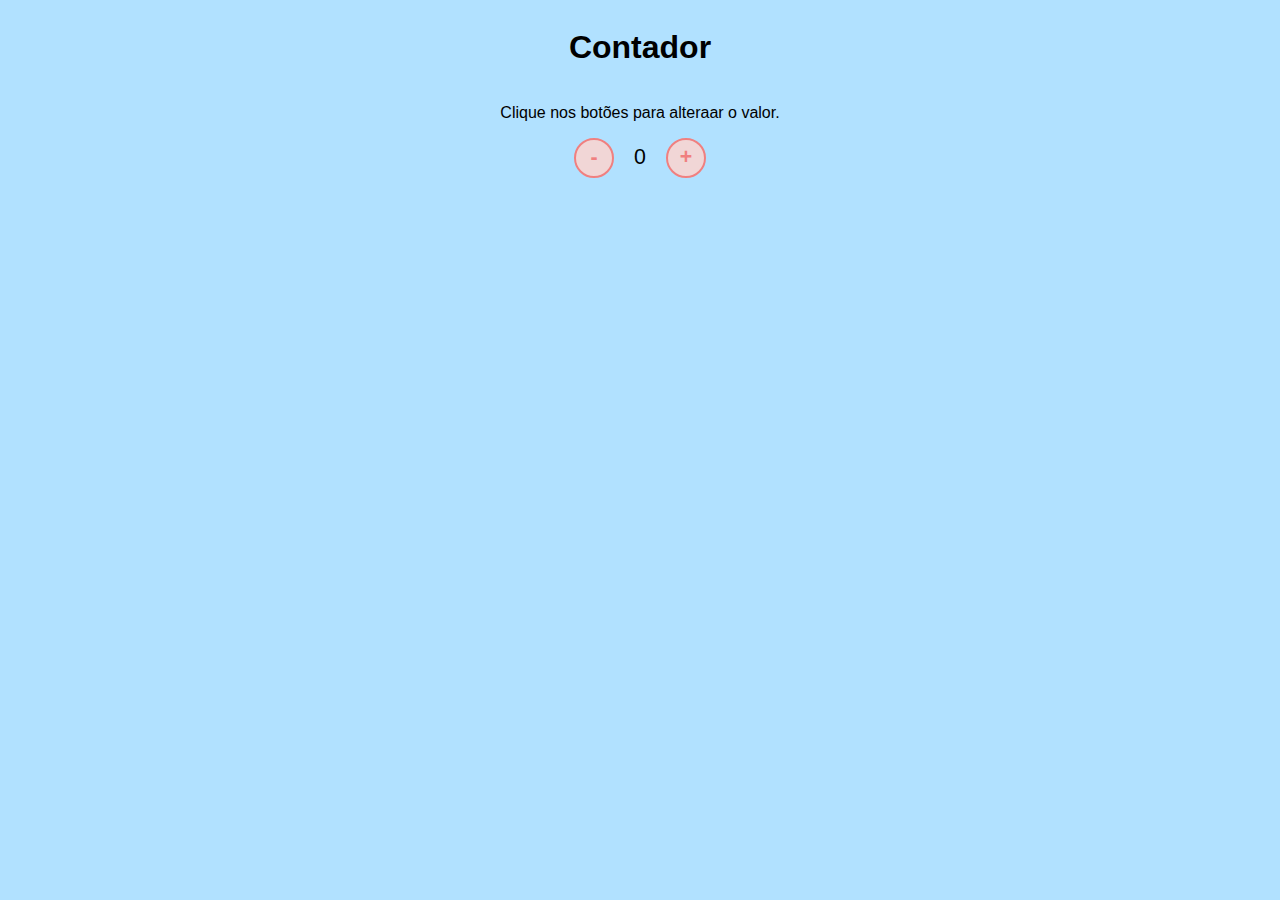
<file: Contador/index.html>
<!DOCTYPE html>
<html lang="pt-br">

<head>
  <meta charset="UTF-8">
  <meta http-equiv="X-UA-Compatible" content="IE=edge">
  <meta name="viewport" content="width=device-width, initial-scale=1.0">
  <link rel="stylesheet" href="assets/css/style.css">
  <script src="assets/js/scripts.js"></script>
  <title>Contador de clicks</title>
</head>

<body>
  <h1>Contador</h1>
  <p>Clique nos botões para alteraar o valor.</p>
  <div id="counter">
    <button name="subtrair" onclick="decrement()">-</button>
    <span id="currentNumber">0</span>
    <button name="adicionar" onclick="increment()">+</button>
  </div>

  <script src="assets/js/scripts.js"></script>
</body>

</html>
</file>
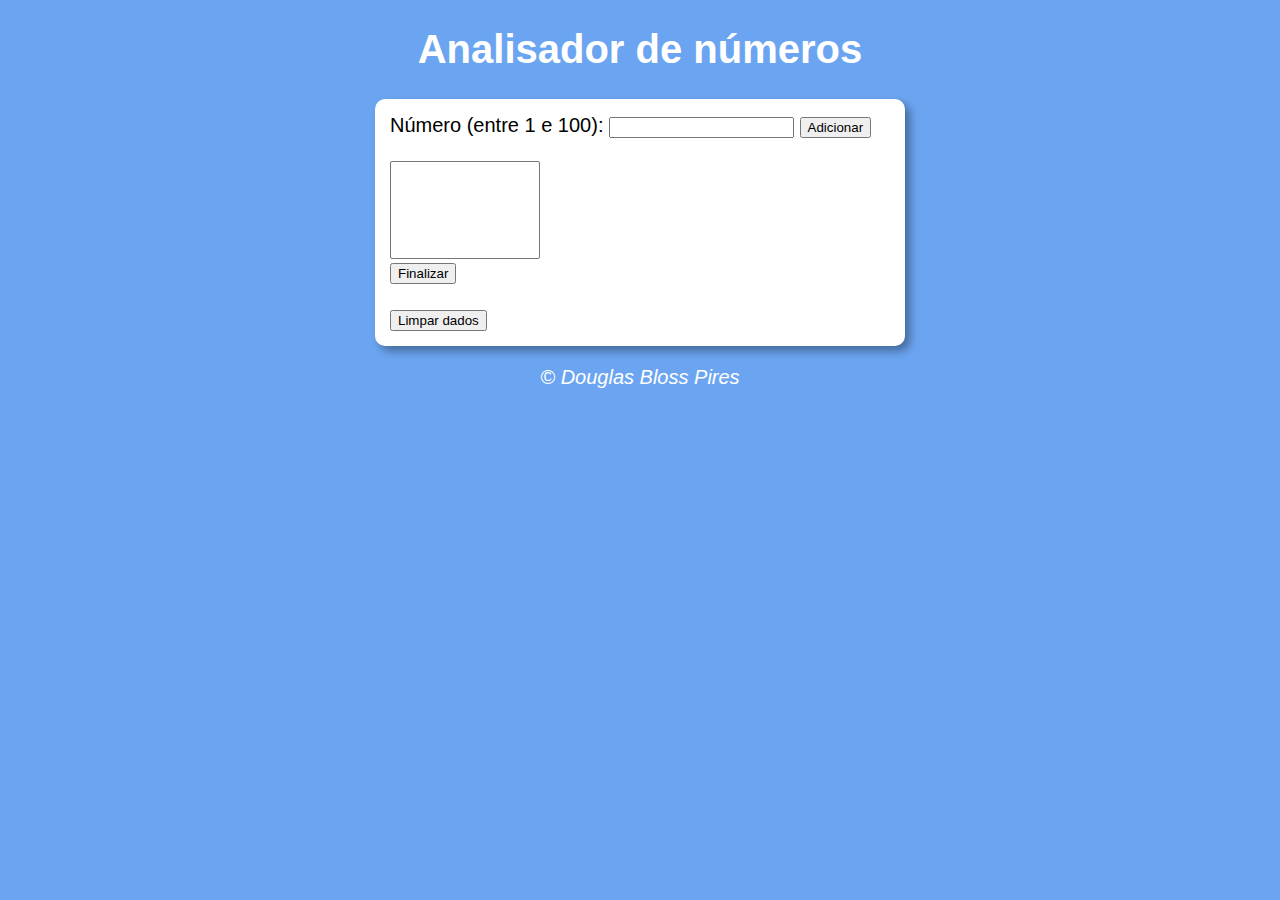
<file: Analisador de Números/analisador.html>
<!DOCTYPE html>
<html lang="pt-br">
<head>
  <meta charset="UTF-8">
  <meta http-equiv="X-UA-Compatible" content="IE=edge">
  <meta name="viewport" content="width=device-width, initial-scale=1.0">
  <link rel="stylesheet" href="estilo.css">
  <title>Analisador</title>
</head>
<body>
  <header>
    <h1>Analisador de números</h1>
  </header>
  <section>
    <div>
      Número (entre 1 e 100):
      <input type="number" name="fnum" id="fnum">
      <input type="button" value="Adicionar" id="btnadd" onclick="adicionar()">
      <br><br><select name="flista" id="flista" size="6"></select>
      <br><input type="button" value="Finalizar" id="btnfin" onclick="finalizar()">
    </div> 
    <div id="res">
      
    </div>
    <div>
      <br><input type="button" value="Limpar dados" onclick="limparDados()">
    </div>
  </section>
  
  <footer>
    <p>&copy; Douglas Bloss Pires</p>
  </footer>
  
  <script src="script.js"></script>
  
</body>
</html>
</file>
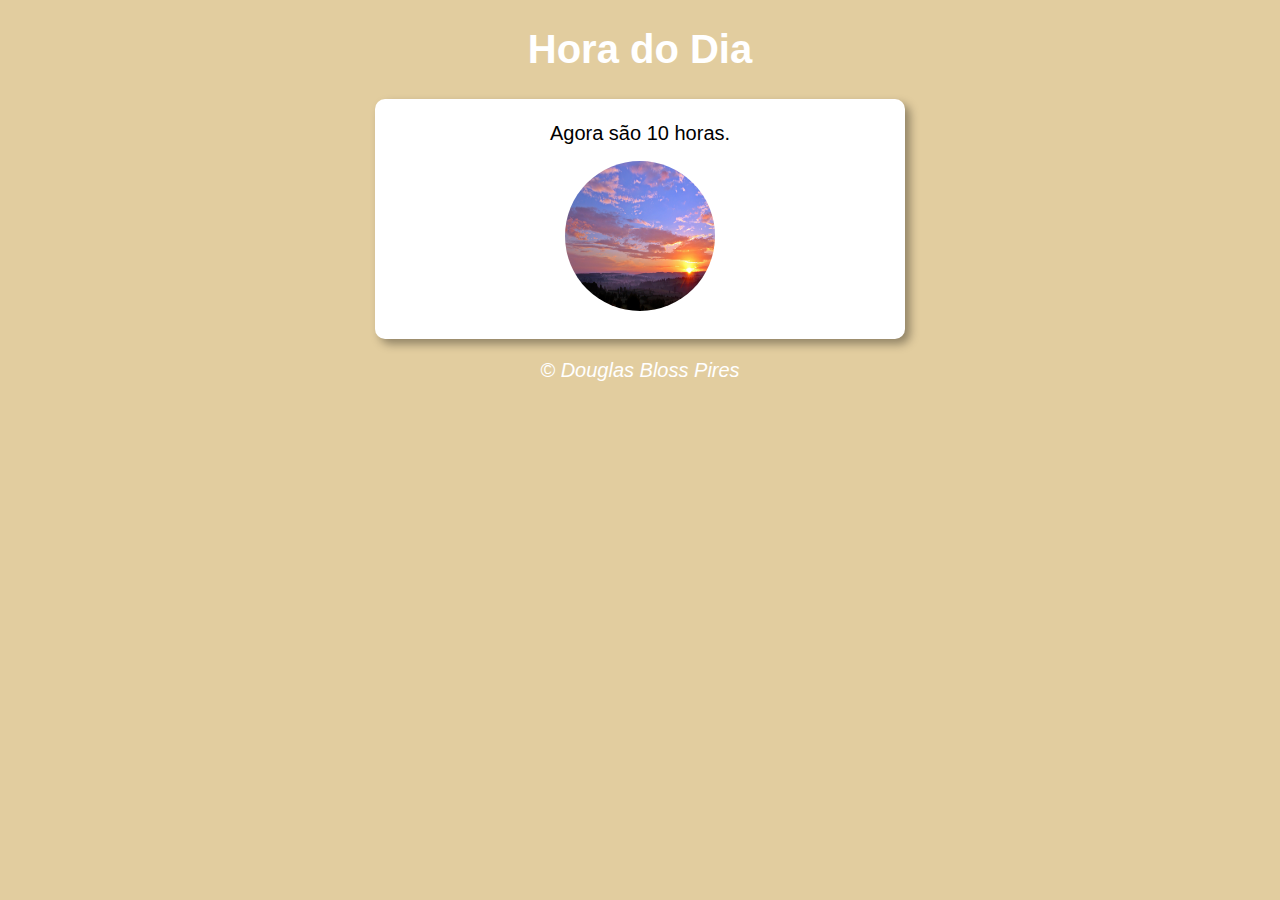
<file: HoraDoDia - ex014/horadodia.html>
<!DOCTYPE html>
<html lang="pt-br">
<head>
  <meta charset="UTF-8">
  <meta http-equiv="X-UA-Compatible" content="IE=edge">
  <meta name="viewport" content="width=device-width, initial-scale=1.0">
  <link rel="stylesheet" href="estilo.css">
  <title>Modelo de Exercicio</title>
</head>
<body onload="carregar()">
  <header>
    <h1>Hora do Dia</h1>
  </header>

  <section>
    <div id="msg">
      Aqui vai aparecer a mensagem... 

    </div>
    
    <div id="foto">
      <img id="imagem" src="manha.png" alt="Foto do Dia">
    </div>
  </section>
  <footer>
    <p>&copy; Douglas Bloss Pires</p>
  </footer>

  <script src="script.js"></script>
  
</body>
</html>
</file>
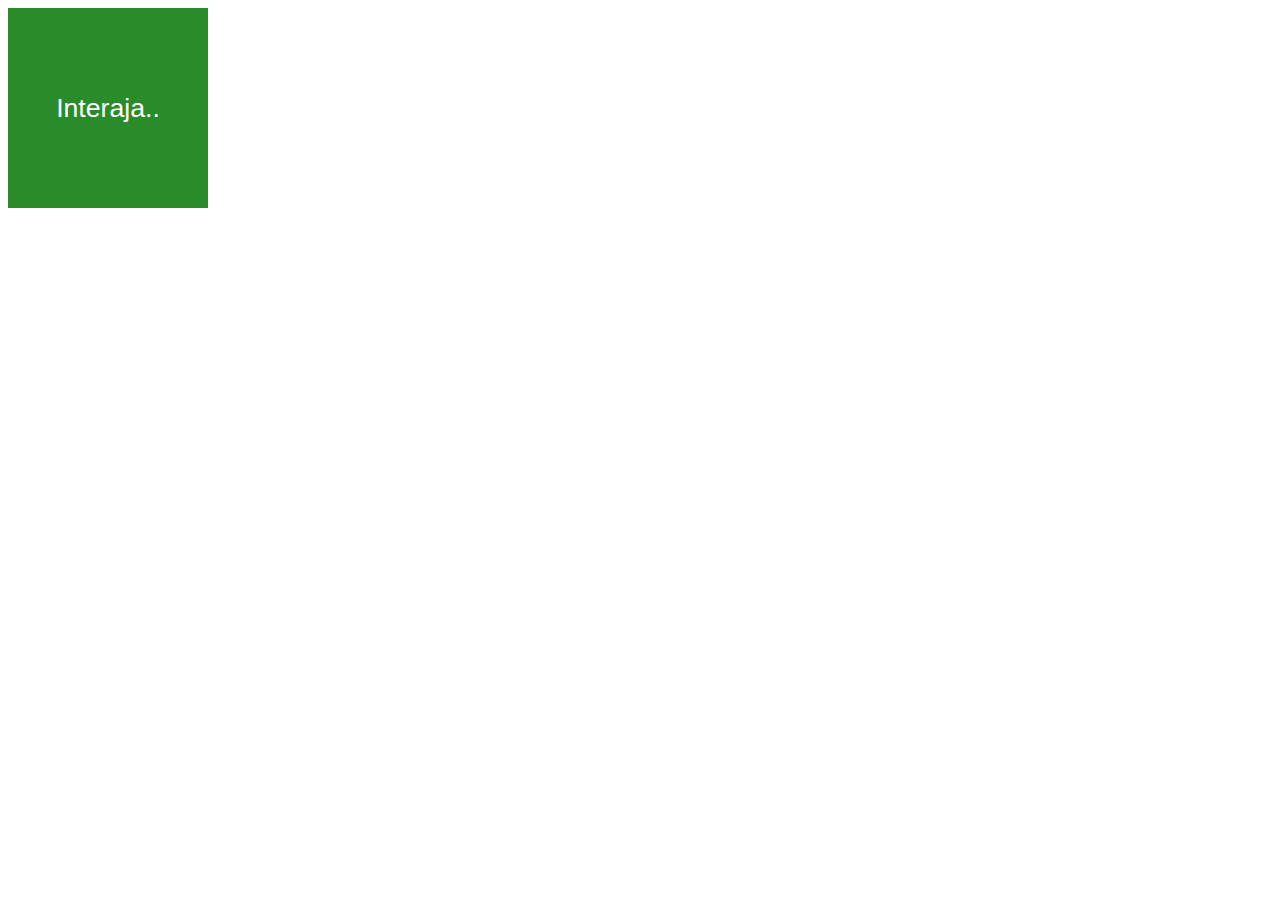
<file: Interaja/interaja.html>
<!DOCTYPE html>
<html lang="pt-br">

<head>
  <meta charset="UTF-8">
  <meta http-equiv="X-UA-Compatible" content="IE=edge">
  <meta name="viewport" content="width=device-width, initial-scale=1.0">
  <title>Caixa interativa</title>
  <style>
    div,
    #area {
      font: normal 20pt Arial;
      background: rgb(42, 139, 42);
      color: white;
      width: 200px;
      height: 200px;
      line-height: 200px;
      text-align: center;

    }
  </style>
</head>

<body>
  <div id="area">
    Interaja..
  </div>

  <script>
    var a = window.document.getElementById('area')
    a.addEventListener('click', clicar)
    a.addEventListener('mouseenter', entrar)
    a.addEventListener('mouseleave', sair)
    
    function clicar() {
      a.innerText = 'Clicou!'
      a.style.background = 'red'
    }
    function entrar() {
      a.innerText = 'Entrou!'
    }
    function sair() {
      a.innerText = 'Saiu!'
      a.style.background = 'green'
    }
  </script>

</body>

</html>
</file>
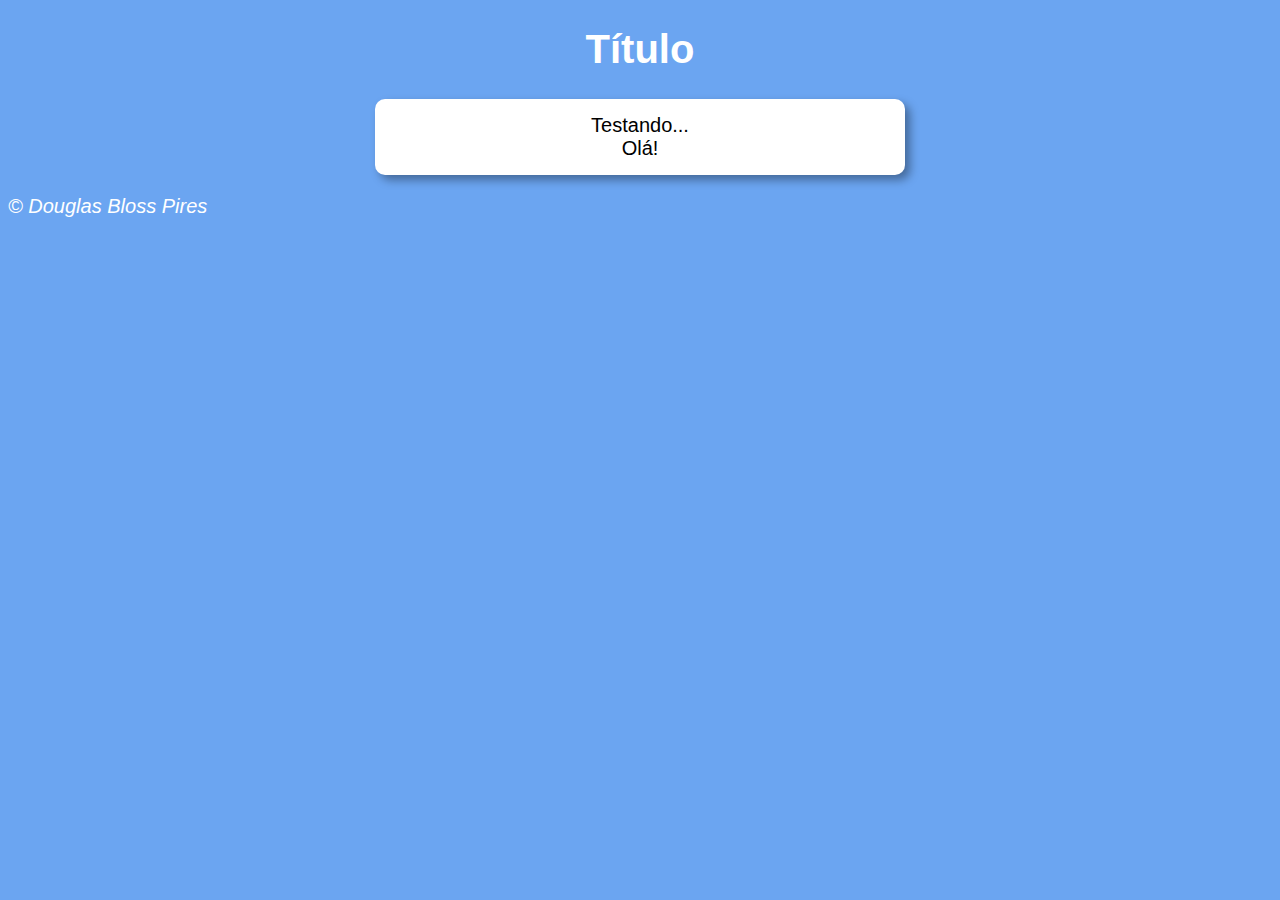
<file: Modelo/horadodia.html>
<!DOCTYPE html>
<html lang="pt-br">
<head>
  <meta charset="UTF-8">
  <meta http-equiv="X-UA-Compatible" content="IE=edge">
  <meta name="viewport" content="width=device-width, initial-scale=1.0">
  <link rel="stylesheet" href="estilo.css">
  <title>Modelo de Exercicio</title>
</head>
<body>
  <header>
    <h1>Título</h1>
  </header>

  <section>
    <div>
      Testando...

    </div>
    Olá! 
    <div>
      
    </div>
  </section>
  <footer>
    <p>&copy; Douglas Bloss Pires</p>
  </footer>
  
  <script src="script.js"></script>
  
</body>
</html>
</file>
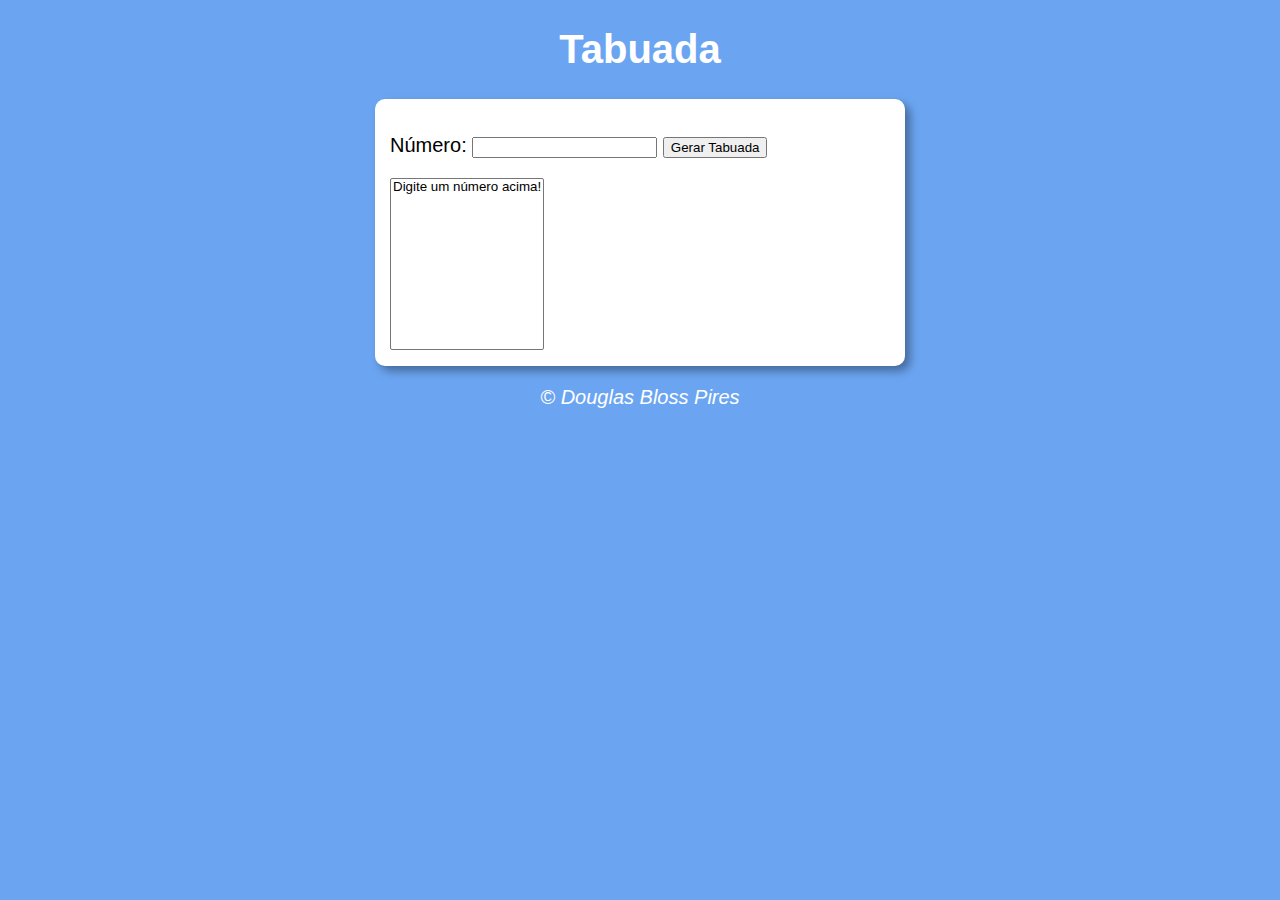
<file: Tabuada/tabuada.html>
<!DOCTYPE html>
<html lang="pt-br">

<head>
  <meta charset="UTF-8">
  <meta http-equiv="X-UA-Compatible" content="IE=edge">
  <meta name="viewport" content="width=device-width, initial-scale=1.0">
  <link rel="stylesheet" href="estilo.css">
  <title>Tabuada</title>
</head>

<body>
  <header>
    <h1>Tabuada</h1>
  </header>

  <section>
    <div>
      <p>Número: <input type="number" name="num" id="txtn">
        <input type="button" value="Gerar Tabuada" id="gera" onclick="tabuada()">
      </p>

    </div>
    <select name="tabuada" id="seltab" size="10">
      <option>Digite um número acima!</option>
    </select>
    
    <div>

    </div>
  </section>
  <footer>
    <p>&copy; Douglas Bloss Pires</p>
  </footer>

  <script src="script.js"></script>

</body>

</html>
</file>
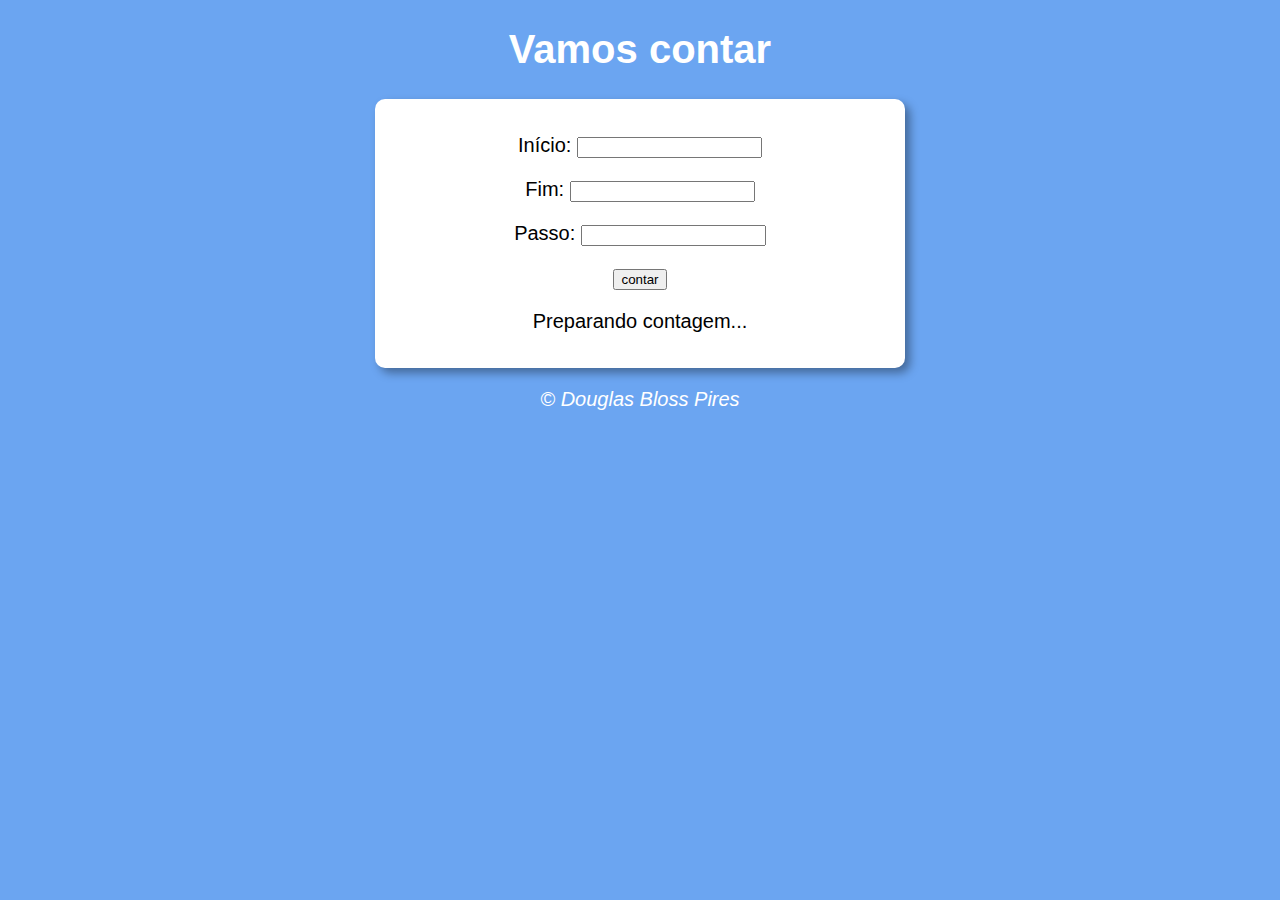
<file: VamosContar/vamosContar.html>
<!DOCTYPE html>
<html lang="pt-br">

<head>
  <meta charset="UTF-8">
  <meta http-equiv="X-UA-Compatible" content="IE=edge">
  <meta name="viewport" content="width=device-width, initial-scale=1.0">
  <link rel="stylesheet" href="estilo.css">
  <title>Super Contador</title>
</head>

<body>
  <header>
    <h1>Vamos contar</h1>
  </header>

  <section>
    <div id="dados">
      <p>Início: <input type="number" name="inicio" id="txti"></p>
      <p>Fim: <input type="number" name="fim" id="txtf"></p>
      <p>Passo: <input type="number" name="passo" id="txtp"></p>
      <p><input type="button" value="contar" onclick="contar()"></p>

    </div id="txtr">
    <p id="contagem">Preparando contagem...</p>
    <div>

    </div>
  </section>
  <footer>
    <p>&copy; Douglas Bloss Pires</p>
  </footer>

  <script src="script.js"></script>

</body>

</html>
</file>
<file: Contador/assets/css/style.css>
* {
  font-family: "open sans", sans-serif;
}

body {
  display: flex;
  align-items: center;
  justify-content: center;
  flex-direction: column;
  background-color: rgb(177, 225, 255);
}

button {
  height: 40px;
  width: 40px;
  border-radius: 50%;
  border: 2px solid lightcoral;
  background-color: rgb(241, 214, 214);
  color: lightcoral;
  font-size: 16pt;
  font-weight: 600;
  text-align: center;
}

#counter {
  display: flex;
}

#currentNumber {
  display: flex;
  align-items: center;
  margin: 0px 20px;
  font-size: 16pt;
}
</file>
<file: Analisador de Números/estilo.css>
body {
  background: rgb(107, 165, 241);
  font: normal 15pt Arial;
}

header {
  color: white;
  text-align: center;
}

section {
  background: white;
  border-radius: 10px;
  padding: 15px;
  width: 500px;
  margin: auto;
  box-shadow: 5px 5px 10px rgba(0, 0, 0, 0.363);
}

select#flista {
  width: 150px;
}

footer {
  color: white;
  font-style: italic;
  text-align: center;
}
</file>
<file: HoraDoDia - ex014/estilo.css>
body {
  background: rgb(107, 165, 241);
  font: normal 15pt Arial;
}

header {
  color: white;
  text-align: center;
}

section {
  background: white;
  border-radius: 10px;
  padding: 15px;
  width: 500px;
  margin: auto;
  text-align: center;
  box-shadow: 5px 5px 10px rgba(0, 0, 0, 0.363);
}

div {
  text-align: center;
  padding: 8px;
}

img {
  border-radius: 50%;
  width: 150px;
  height: 150px;
}

footer {
  color: white;
  font-style: italic;
  text-align: center;
}
</file>
<file: Modelo/estilo.css>
body {
  background: rgb(107, 165, 241);
  font: normal 15pt Arial;
}

header {
  color: white;
  text-align: center;
}

section {
  background: white;
  border-radius: 10px;
  padding: 15px;
  width: 500px;
  margin: auto;
  text-align: center;
  box-shadow: 5px 5px 10px rgba(0, 0, 0, 0.363);
}

footer {
  color: white;
  font-style: italic;
}
</file>
<file: Tabuada/estilo.css>
body {
  background: rgb(107, 165, 241);
  font: normal 15pt Arial;
}

header {
  color: white;
  text-align: center;
}

section {
  background: white;
  border-radius: 10px;
  padding: 15px;
  width: 500px;
  margin: auto;
  box-shadow: 5px 5px 10px rgba(0, 0, 0, 0.363);
}

footer {
  color: white;
  font-style: italic;
  text-align: center;

}
</file>
<file: VamosContar/estilo.css>
body {
  background: rgb(107, 165, 241);
  font: normal 15pt Arial;
}

header {
  color: white;
  text-align: center;
}

section {
  background: white;
  border-radius: 10px;
  padding: 15px;
  width: 500px;
  margin: auto;
  text-align: center;
  box-shadow: 5px 5px 10px rgba(0, 0, 0, 0.363);
}

footer {
  color: white;
  font-style: italic;
  text-align: center;
}
</file>
